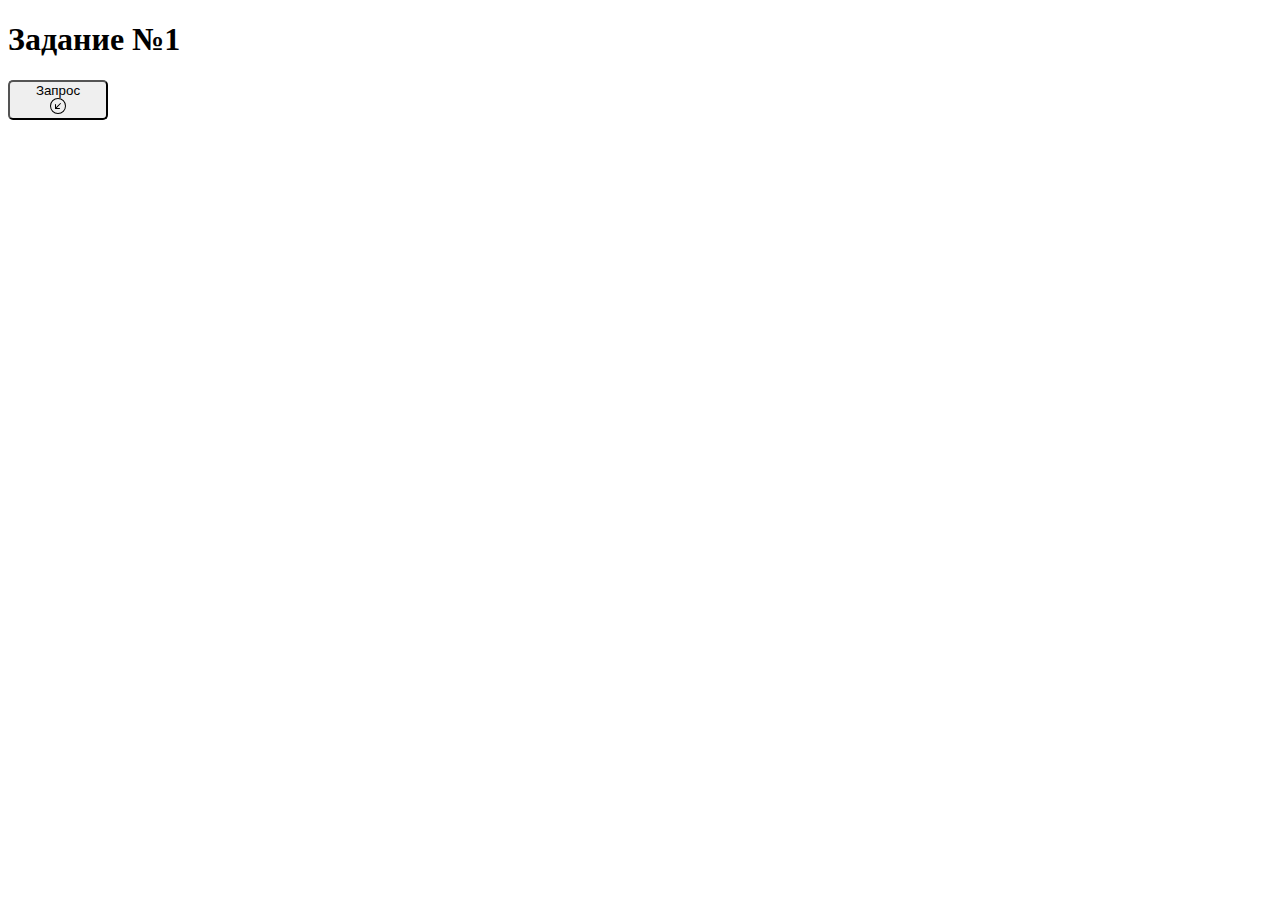
<file: Задание 1/index.html>
<!DOCTYPE html>
<html lang="en">
<head>
	<meta charset="UTF-8">
	<meta name="viewport" content="width=device-width, initial-scale=1.0">
	<link rel="stylesheet" href="style.css">
	<title>Задание 1</title>
</head>
<body>
	<h1>Задание №1</h1>
	<button class='btn j-btn'>
		<div class='btn-text'>Запрос</div>
		<div class='btn-icon'>
			<svg xmlns="http://www.w3.org/2000/svg" width="16" height="16" fill="currentColor" class="bi bi-arrow-down-left-circle" viewBox="0 0 16 16">
  			<path fill-rule="evenodd" d="M1 8a7 7 0 1 0 14 0A7 7 0 0 0 1 8zm15 0A8 8 0 1 1 0 8a8 8 0 0 1 16 0zm-5.904-2.854a.5.5 0 1 1 .707.708L6.707 9.95h2.768a.5.5 0 1 1 0 1H5.5a.5.5 0 0 1-.5-.5V6.475a.5.5 0 1 1 1 0v2.768l4.096-4.097z"/>
			</svg>
		</div>
	</button>
	<script type="text/javascript" src='script.js'></script>
</body>
</html>
</file>
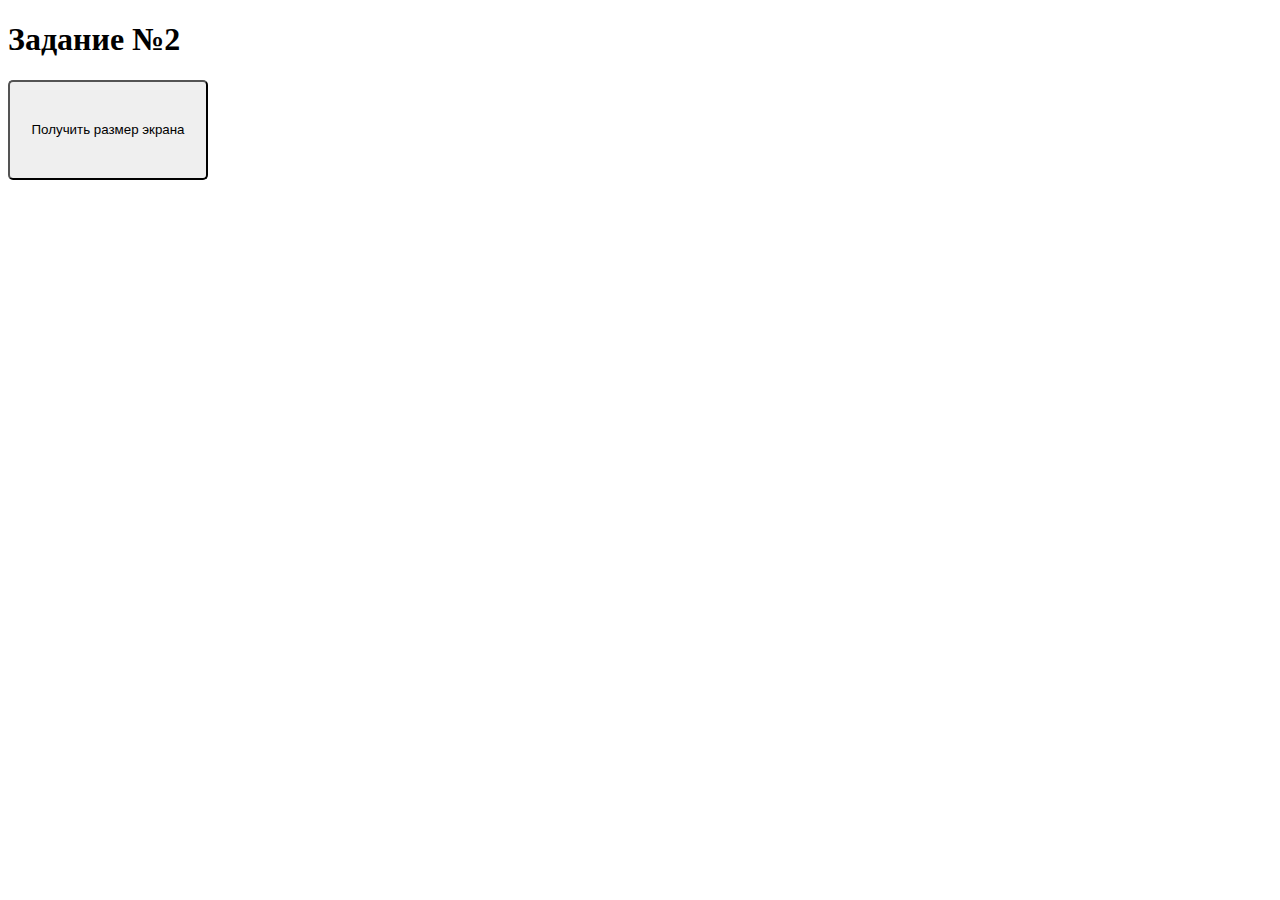
<file: Задание 2/index.html>
<!DOCTYPE html>
<html lang="en">
<head>
	<meta charset="UTF-8">
	<meta name="viewport" content="width=device-width, initial-scale=1.0">
	<link rel="stylesheet" href="style.css">
	<title>Задание 2</title>
</head>
<body>
	<h1>Задание №2</h1>
	<button class='btn j-btn'>Получить размер экрана</button>
	<script type="text/javascript" src='script.js'></script>
</body>
</html>
</file>
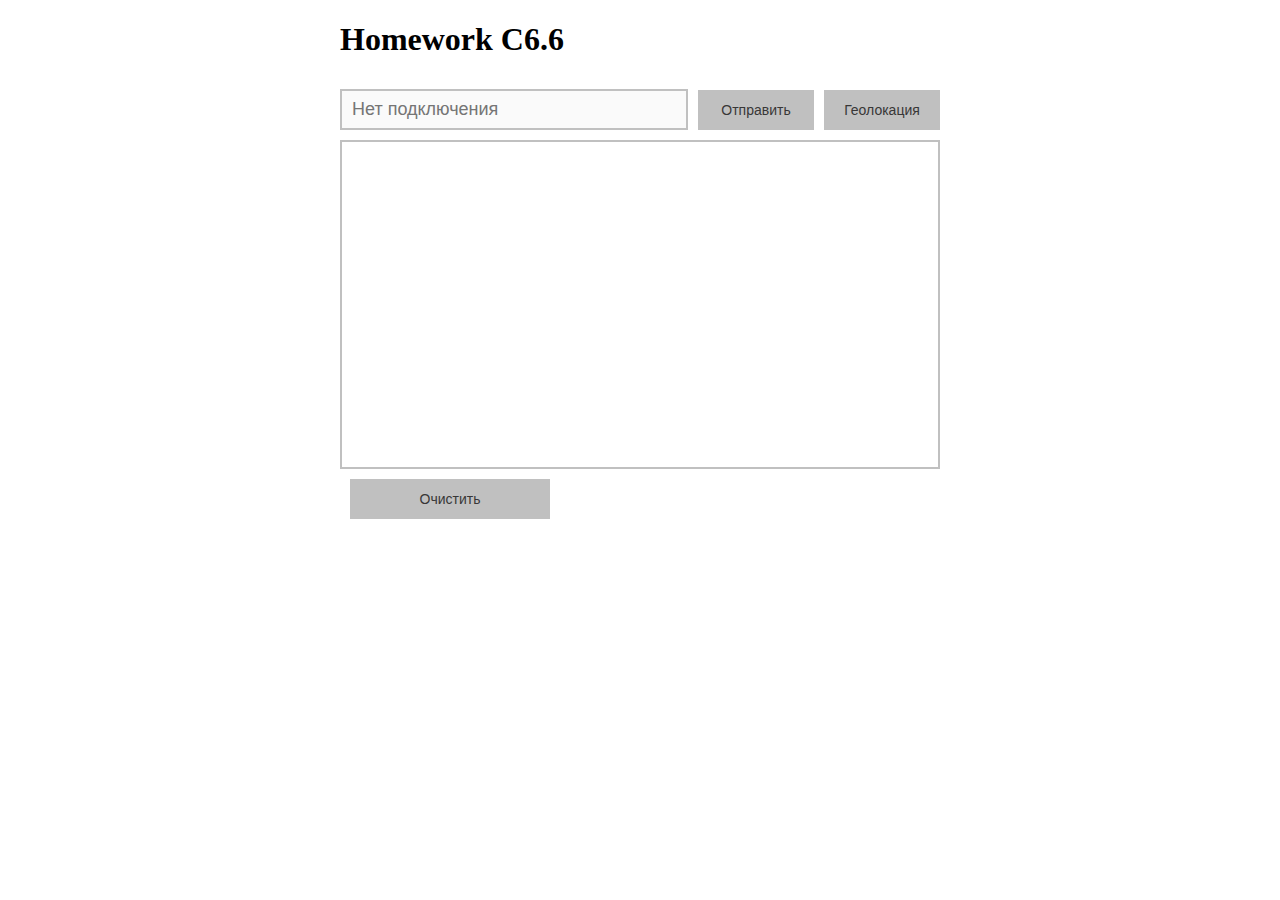
<file: Задание 3/index.html>
<!DOCTYPE html>
<html lang="en">

<head>
    <meta charset="UTF-8">
    <meta name="viewport" content="width=device-width, initial-scale=1.0">
    <link rel="stylesheet" href="style.css">
    <title>Homework C6.6</title>
</head>

<body>

    <div class="wrapper">
        <h1>Homework C6.6</h1>
        <div class="chat">
            <div class="message-send">
                <input class="txt j-txt" type="text" placeholder="Нет подключения" disabled>
                <button class="btn j-btn-send" disabled>Отправить</button>
                <button class="btn j-btn-geo" disabled>Геолокация</button>
            </div>
            <div class="message-hist">
                
            </div>
            <button class="btn j-clear">Очистить</button>
        </div>
    </div>
    <script src="scripts.js"></script>
</body>

</html>
</file>
<file: Задание 1/style.css>
.btn{
  width: 100px;
  cursor: pointer;
  border-radius: 5px;
}
.btn:hover{
  background-color: silver;
}
</file>
<file: Задание 2/style.css>
.btn{
	width: 200px;
	height: 100px;
	cursor: pointer;
	border-radius: 5px;
}
.btn:hover{
	background-color: silver;
}
</file>
<file: Задание 3/style.css>
.wrapper {
    margin: 0 auto;
    max-width: 600px;
}

.btn {
    margin: 10px 0 10px 10px;
    width: 200px;
    height: 40px;
    font-size: 14px;
    background-color: silver;
    cursor: pointer;
    border: none;
    color: rgb(56, 55, 55);
    display: flex;
    justify-content:center;
    align-items: center;
}

.btn:hover {
    background-color: rgb(38, 39, 38);
}

.btn_icon {
    margin-left: 10px;
}

.btn_text {
    text-transform: uppercase;
    font-weight: bold;
}

.message-hist {
    border: 2px solid silver;
    height: 305px;
    padding: 10px;
    overflow-y: scroll;
}

.message-send {
    display: flex;
    justify-content: space-around;
    align-items: center;
}

.chat {
    display: flex;
    flex-direction: column;
}

.txt {
    padding-left: 10px;
    height: 35px;
    width: 100%;
    min-width: 100px;
    font-size: large;
    border: 2px solid silver;
    color: rgb(48, 48, 48);
}

.message-wrap {
    margin-top: 5px;
    height: 40px;
    display: flex;
    justify-content: flex-end;
}

.message-txt {
    display: flex;
    align-items: center;
    padding: 10px;
    border-radius: 5px;
    border: 2px solid silver;
    color: rgb(48, 48, 48);
}
</file>
